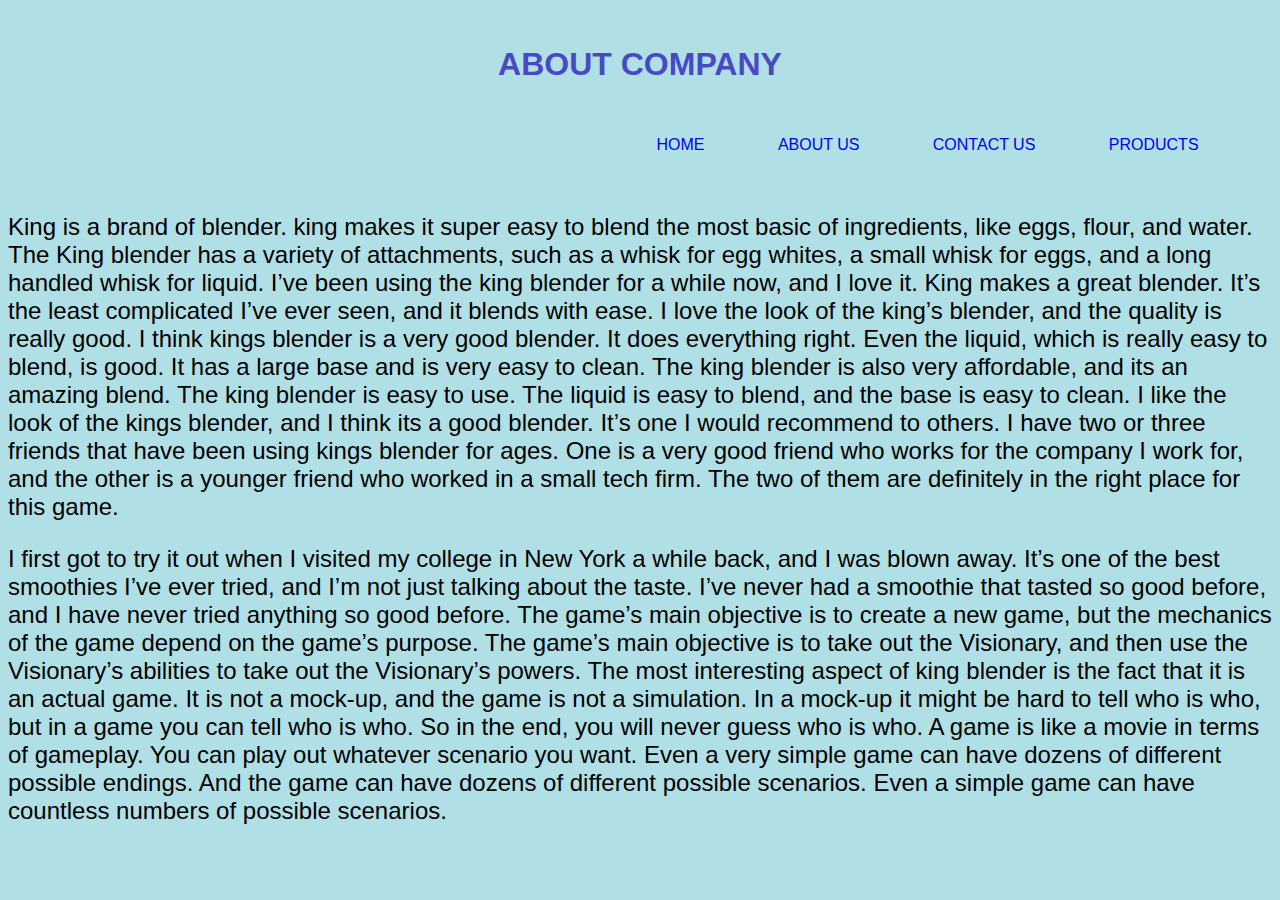
<file: aboutus.html>
<html>
<head>
<title>Prizes</title>
<link rel="stylesheet" href="style.css" type="text/css">
</head>
<body class="body">
<center><h2>ABOUT COMPANY</h2></center>
<div class="div2">
    <ul>
      <li><a href="product.html">PRODUCTS</a></li>
      <li><a href="contactus.html">CONTACT US</a></li>
      <li><a href="aboutus.html">ABOUT US</a></li>
      <li><a href="index.html">HOME</a></li>
    </ul>
  </div> 
<div class="div3">
<p>King is a brand of blender. king makes it super easy to blend the most basic of ingredients, like eggs, flour, and water. The King blender has a variety of attachments, such as a whisk for egg whites, a small whisk for eggs, and a long handled whisk for liquid. I’ve been using the king blender for a while now, and I love it.

    King makes a great blender. It’s the least complicated I’ve ever seen, and it blends with ease. I love the look of the king’s blender, and the quality is really good.
    
    I think kings blender is a very good blender. It does everything right. Even the liquid, which is really easy to blend, is good. It has a large base and is very easy to clean. The king blender is also very affordable, and its an amazing blend.
    
    The king blender is easy to use. The liquid is easy to blend, and the base is easy to clean. I like the look of the kings blender, and I think its a good blender. It’s one I would recommend to others.
    
    I have two or three friends that have been using kings blender for ages. One is a very good friend who works for the company I work for, and the other is a younger friend who worked in a small tech firm. The two of them are definitely in the right place for this game.</p>

    <p>I first got to try it out when I visited my college in New York a while back, and I was blown away. It’s one of the best smoothies I’ve ever tried, and I’m not just talking about the taste. I’ve never had a smoothie that tasted so good before, and I have never tried anything so good before.

        The game’s main objective is to create a new game, but the mechanics of the game depend on the game’s purpose. The game’s main objective is to take out the Visionary, and then use the Visionary’s abilities to take out the Visionary’s powers.
        
        The most interesting aspect of king blender is the fact that it is an actual game. It is not a mock-up, and the game is not a simulation.
        
        In a mock-up it might be hard to tell who is who, but in a game you can tell who is who. So in the end, you will never guess who is who.
        
        A game is like a movie in terms of gameplay. You can play out whatever scenario you want. Even a very simple game can have dozens of different possible endings. And the game can have dozens of different possible scenarios. Even a simple game can have countless numbers of possible scenarios.</p>
</div>
</body>
</html>
</file>
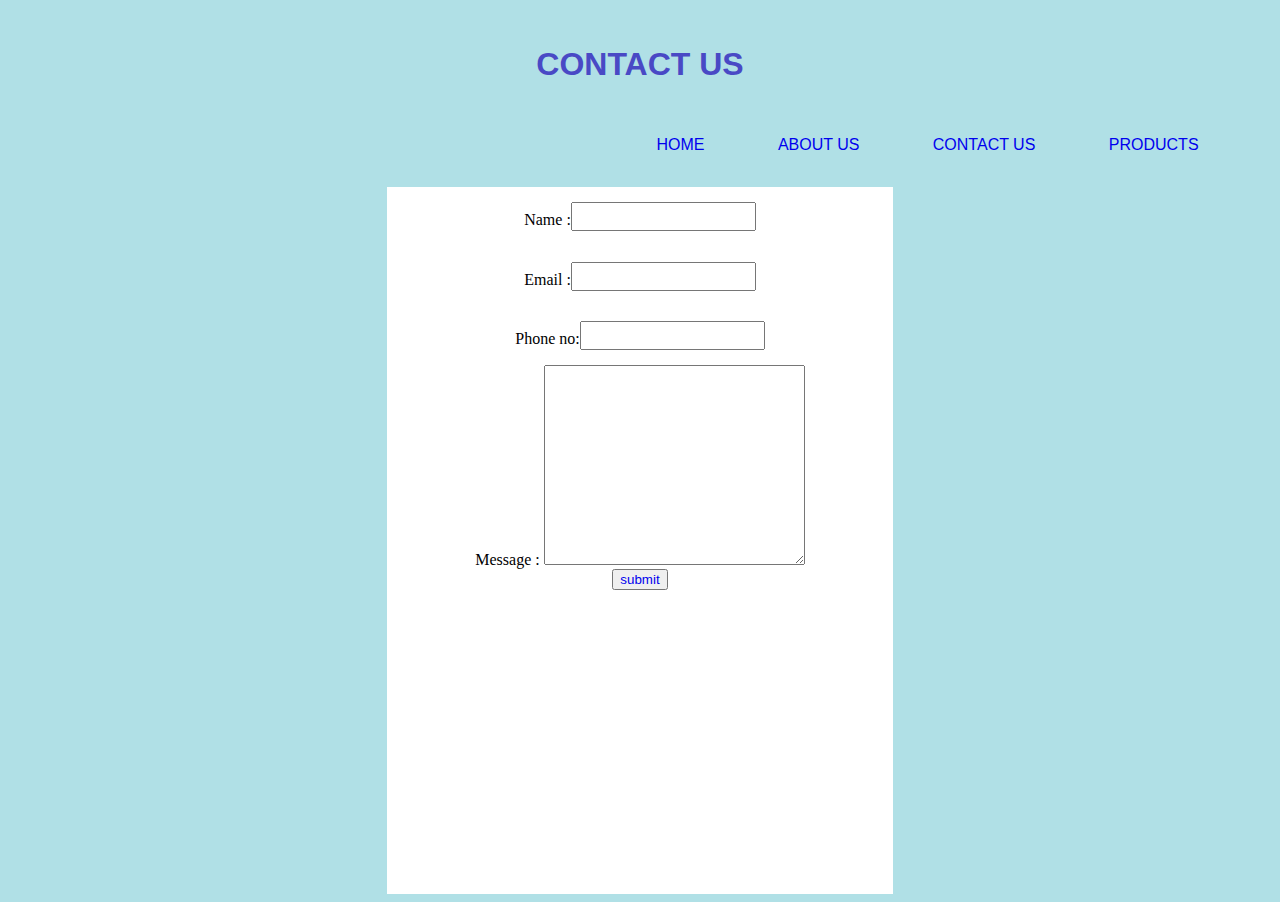
<file: contactus.html>
<html>
<head>
<title>Prizes</title>
<link rel="stylesheet" href="style.css" type="text/css">
</head>
<body class="body">
<center><h2>CONTACT US</h2></center>
<div class="div2">
    <ul>
      <li><a href="product.html">PRODUCTS</a></li>
      <li><a href="contactus.html">CONTACT US</a></li>
      <li><a href="aboutus.html">ABOUT US</a></li>
      <li><a href="index.html">HOME</a></li>
    </ul>
  </div> 
<div class="div4">
<form>
<label>Name :</label><input type="text" name="name" id="name"><br>
<label>Email :</label><input type="email" name="name" id="name"><br>
<label>Phone no:</label><input type="number" name="name" id="name"><br>
<label>Message :</label> <textarea name="" id="" cols="30" rows="10" style="height:200px"></textarea>
<center><button><a href="product.html">submit</a></button></center>
</form>
</div>
</body>
</html>
</file>
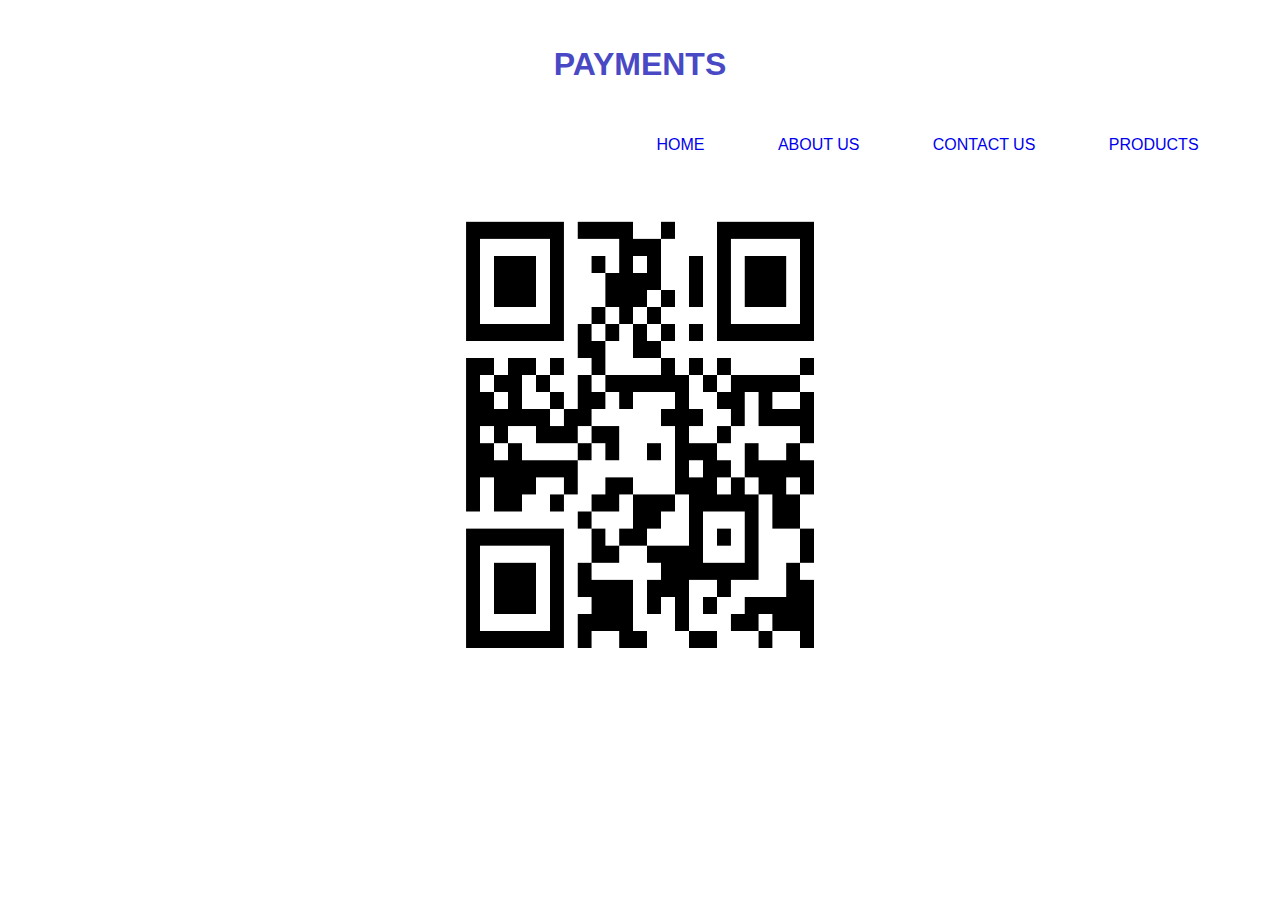
<file: payment.html>
<html>
<head>
<title>Prizes</title>
<link rel="stylesheet" href="style.css" type="text/css">
</head>
<body>
  <center><h2>PAYMENTS</h2></center> 
  <div class="div2">
  <ul>
    <li><a href="product.html">PRODUCTS</a></li>
    <li><a href="contactus.html">CONTACT US</a></li>
    <li><a href="aboutus.html">ABOUT US</a></li>
    <li><a href="index.html">HOME</a></li>
  </ul>
</div> 
<div class="div4">
    <img src="qr.png" alt="error" width="80%" height="70%">
</div>
</body>
</html>
</file>
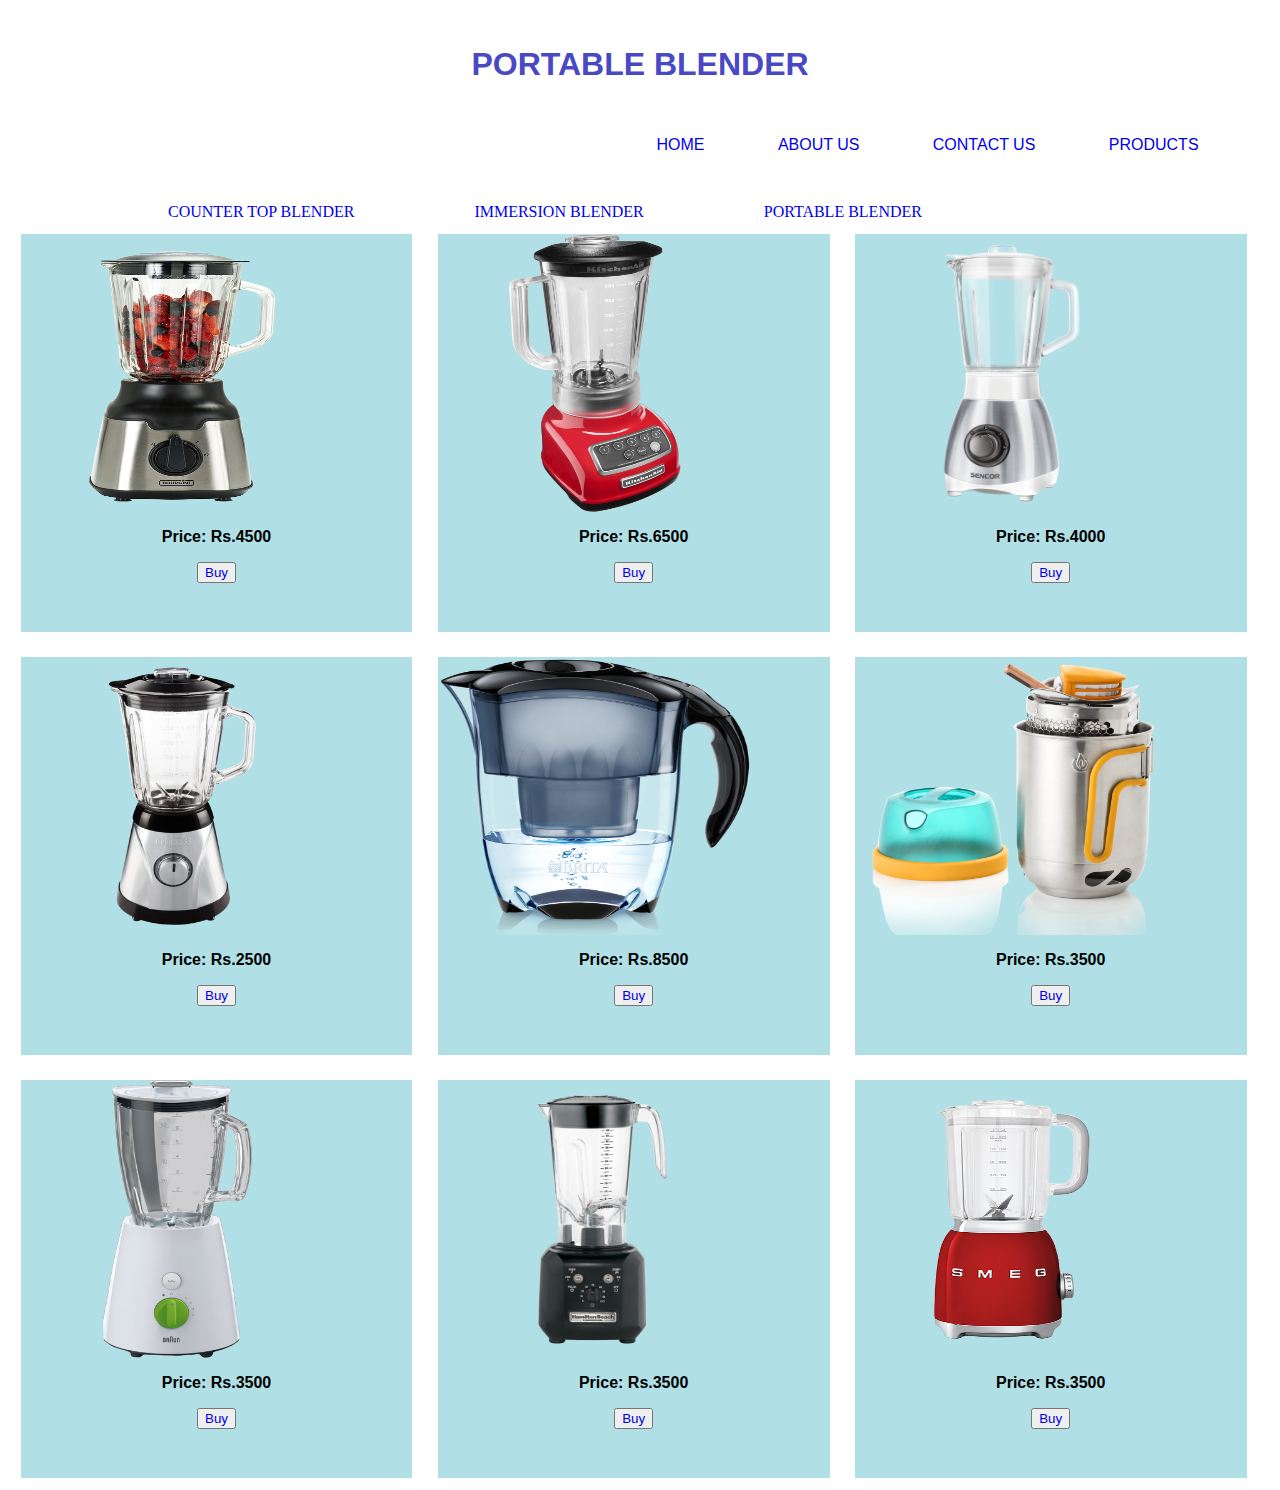
<file: pb.html>
<html>
<head>
<title>Prizes</title>
<link rel="stylesheet" href="style.css" type="text/css">
</head>
<body >
<center><h2>PORTABLE BLENDER</h2></center>
<div class="div2">
    <ul>
      <li><a href="product.html">PRODUCTS</a></li>
      <li><a href="contactus.html">CONTACT US</a></li>
      <li><a href="aboutus.html">ABOUT US</a></li>
      <li><a href="index.html">HOME</a></li>
    </ul>
  </div> 
  <div class="div6">
    <ul>
        <li><a href="product.html">COUNTER TOP BLENDER</a></li>
        <li><a href="immble.html">IMMERSION BLENDER</a></li>
        <li><a href="pb.html">PORTABLE BLENDER</a></li>
    </ul>
  </div>
  <div class="div1">
    <img src="pb1.png" alt="error" width="80%" height="70%">
    <p>Price: Rs.4500</p>
   <center><button><a href="payment.html">Buy</button></a></center> 
    </div>
    <div class=div1>
    <img src="pb2.png" alt="error" width="80%" height="70%">
    <p>Price: Rs.6500</p>
    <center><button><a href="payment.html">Buy</button></a></center>
    </div>
    <div class=div1>
    <img src="pb3.png" alt="error" width="80%" height="70%">
    <p>Price: Rs.4000</p>
    <center><button><a href="payment.html">Buy</button></a></center>
    </div>
    <div class=div1>
    <img src="pb4.png" alt="error" width="80%" height="70%">
    <p>Price: Rs.2500</p>
    <center><button><a href="payment.html">Buy</button></a></center> 
    </div>
    <div class=div1>
    <img src="pb5.png" alt="error" width="80%" height="70%">
    <p>Price: Rs.8500</p>
    <center><button><a href="payment.html">Buy</button></a></center>
    </div>
    <div class=div1>
    <img src="pb6.png" alt="error" width="80%" height="70%">
    <p>Price: Rs.3500</p>
    <center><button><a href="payment.html">Buy</button></a></center>
    </div>
    <div class=div1>
        <img src="ble6.png" alt="error" width="80%" height="70%">
        <p>Price: Rs.3500</p>
        <center><button><a href="payment.html">Buy</button></a></center> 
        </div>
        <div class=div1>
            <img src="bel2.png" alt="error" width="80%" height="70%">
            <p>Price: Rs.3500</p>
            <center><button><a href="payment.html">Buy</button></a></center>
            </div>
            <div class=div1>
                <img src="ble4.png" alt="error" width="80%" height="70%">
                <p>Price: Rs.3500</p>
                <center><button><a href="payment.html">Buy</button></a></center>
                </div>
   
  </body>
  </html>
</file>
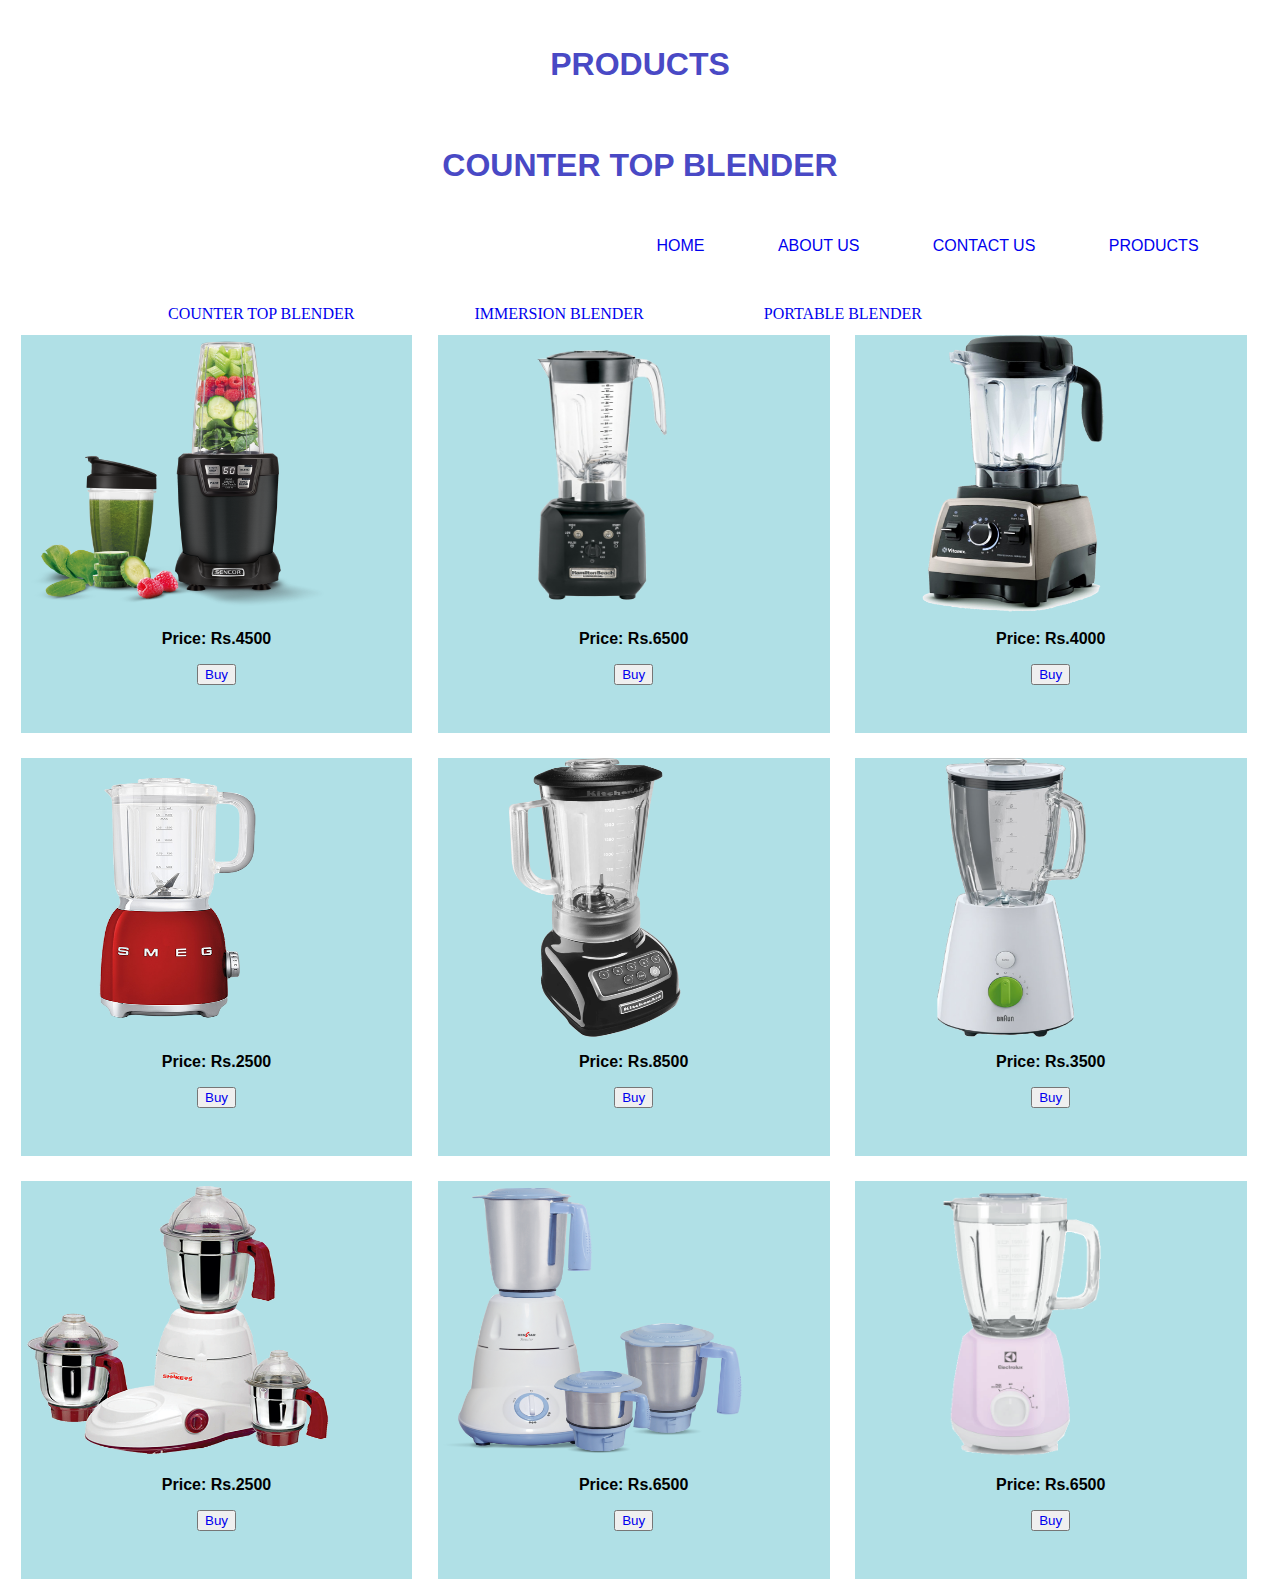
<file: product.html>
<html>
<head>
<title>Prizes</title>
<link rel="stylesheet" href="style.css" type="text/css">
</head>
<body >
<center><h2>PRODUCTS</h2></center>
<center><h2>COUNTER TOP BLENDER</h2></center>
<div class="div2">
    <ul>
      <li><a href="product.html">PRODUCTS</a></li>
      <li><a href="contactus.html">CONTACT US</a></li>
      <li><a href="aboutus.html">ABOUT US</a></li>
      <li><a href="index.html">HOME</a></li>
    </ul>
  </div> 
  <div class="div6">
    <ul>
        <li><a href="product.html">COUNTER TOP BLENDER</a></li>
        <li><a href="immble.html">IMMERSION BLENDER</a></li>
        <li><a href="pb.html">PORTABLE BLENDER</a></li>
    </ul>
  </div>
  <div class="div1">
    <img src="ble1.png" alt="error" width="80%" height="70%">
    <p>Price: Rs.4500</p>
    <center><button><a href="payment.html">Buy</button></a></center>
    </div>
    <div class=div1>
    <img src="bel2.png" alt="error" width="80%" height="70%">
    <p>Price: Rs.6500</p>
    <center><button><a href="payment.html">Buy</button></a></center> 
    </div>
    <div class=div1>
    <img src="ble3.png" alt="error" width="80%" height="70%">
    <p>Price: Rs.4000</p>
    <center><button><a href="payment.html">Buy</button></a></center>
    </div>
    <div class=div1>
    <img src="ble4.png" alt="error" width="80%" height="70%">
    <p>Price: Rs.2500</p>
    <center><button><a href="payment.html">Buy</button></a></center>
    </div>
    <div class=div1>
    <img src="ble5.png" alt="error" width="80%" height="70%">
    <p>Price: Rs.8500</p>
    <center><button><a href="payment.html">Buy</button></a></center>
    </div>
    <div class=div1>
    <img src="ble6.png" alt="error" width="80%" height="70%">
    <p>Price: Rs.3500</p>
    <center><button><a href="payment.html">Buy</button></a></center>
    </div>
    <div class=div1>
    <img src="ble7.png" alt="error" width="80%" height="70%">
    <p>Price: Rs.2500</p>
    <center><button><a href="payment.html">Buy</button></a></center>
    </div>
    <div class=div1>
    <img src="ble8.png" alt="error" width="80%" height="70%">
    <p>Price: Rs.6500</p>
    <center><button><a href="payment.html">Buy</button></a></center> 
    </div>
    <div class=div1>
        <img src="ble9.png" alt="error" width="80%" height="70%">
        <p>Price: Rs.6500</p>
        <center><button><a href="payment.html">Buy</button></a></center>
        </div>
  </body>
  </html>
</file>
<file: style.css>
.div1{
height:45%;
margin:1%;
width:31%;
float:left;
background-color: powderblue;
}
.div1 h2{
    font-size: 150%;
    font-weight: 600;
    font-family:Arial, Helvetica, sans-serif;
    color:black;
text-align:center;
}
.div1 button{
    text-align: center;
}
.div1 p{
    font-size: 100%;
    font-weight: 600;
    font-family: Arial, Helvetica, sans-serif;
    text-align: center;
}
h2{
    font-size: 200%;
    color:rgb(73, 73, 197);
    font-weight: 600;
    font-family:Arial, Helvetica, sans-serif;
    padding-top:3%;
    
    margin-bottom: 0px;;
}
.div2{
    width:100%;
    height:10%;
  
    margin:0px;
    
}
.div2 ul{
    list-style:none;
}
.div2 li{
    float:right;
    font-size: 100%;
    font-weight: 500;
    font-family:Arial, Helvetica, sans-serif;
    margin-right:6%;
    margin-top:3%;
}
a{
text-decoration: none;
}
.div3{
    font-family:Arial, Helvetica, sans-serif;
    font-size:150%;
    font-weight:300;
    padding-top: 2px;
    background-color: powderblue;
}
.div4 input{
margin-bottom:3%;
padding-top: 9px;
margin-top: 3%;
}
.div4{
    background-color:white;
    text-align:center;
    margin-left:30%;
    margin-right:30%;
    height:80%;

    
}
.body{
    background-color:powderblue;
}
.div6 li{
    float:left;
    padding-left:120px;
    
}
.div6 ul{
    list-style: none;;
}
</file>
